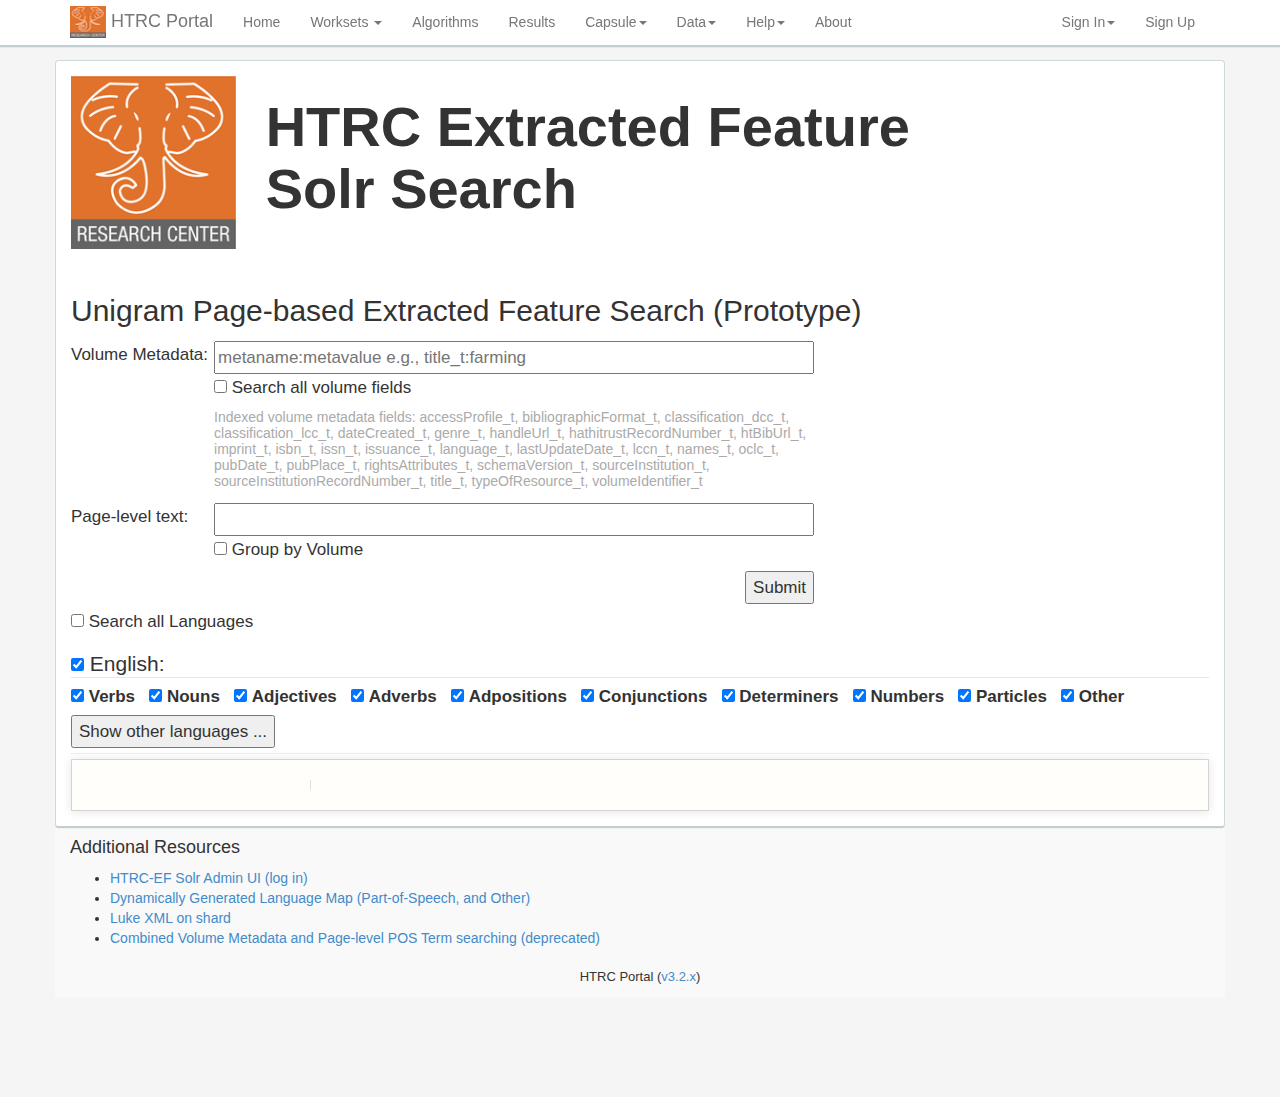
<file: index.html>
<!DOCTYPE html>
<html><head>
<meta http-equiv="content-type" content="text/html; charset=windows-1252">

<title>HTRC Extracted Feature Solr Search</title>
<!--
        <link rel="shortcut icon" href="https://analytics.hathitrust.org/assets/images/favicon.ico">
-->
        <meta name="viewport" content="width=device-width, initial-scale=1.0">

        <!-- Bootstrap -->
        <link href="assets/bootstrap.css" rel="stylesheet" media="screen">
        <link href="assets/main.css" rel="stylesheet" media="screen">
        <link href="assets/flat.css" rel="stylesheet" media="screen">
        <link href="assets/font-awesome.css" rel="stylesheet">
        <link href="assets/tomorrow.css" rel="stylesheet">
		<link href="assets/jquery-ui-lightness-1.12.1/jquery-ui.min.css" rel="stylesheet">
	
        <link href="index.css" rel="stylesheet">
	
        <script src="assets/highlight.js"></script>
        <script src="assets/jquery.js"></script>
	<script src="assets/jquery-ui-lightness-1.12.1/jquery-ui.min.js"></script>
        <script src="assets/stupidtable.js"></script>
        <script src="assets/bootstrap.js"></script>
        <script src="assets/bowser.js"></script>
        <script type="text/javascript" src="assets/htrcwarnings.js"></script>
        <script type="text/javascript" src="assets/uploadws.js"></script>
        <script type="text/javascript" src="assets/ga-download-tracking.js"></script>
	
	<script src="iso-639-1.js"></script> <!-- defined var 'isoLangs' -->
	<script src="index.js"></script>
  </head>
  <body>
        <nav class="navbar navbar-default navbar-fixed-top navbar-htrc" role="navigation">
            <div class="container">
                <div class="navbar-header">
                    <button type="button" class="navbar-toggle" data-toggle="collapse" data-target="#bs-example-navbar-collapse-1">
                        <span class="sr-only">Toggle navigation</span>
                        <span class="icon-bar"></span>
                        <span class="icon-bar"></span>
                        <span class="icon-bar"></span>
                    </button>
                    <a class="navbar-brand" href="https://analytics.hathitrust.org/"><img src="assets/hathi_small.png" style="padding-right : 5 px ; margin-top : - 1 px ;" alt=" " height="32" width="36">
                        HTRC Portal
                    </a>
                </div>

                <div class="navbar-collapse collapse">
                    <ul class="nav navbar-nav">
                        <li><a href="https://analytics.hathitrust.org/">Home</a></li>
                        

                        <li class="dropdown">
                            <a href="#" class="dropdown-toggle" data-toggle="dropdown">
                                Worksets <b class="caret"></b></a>
                            <ul class="dropdown-menu">
                                
                                    <li><a href="#" onclick="loggingRequiredWarning('/listuserworksets')">View my worksets</a></li>
                                
                                <li class="divider"></li>
                                
                                    <li><a href="#" onclick="loggingRequiredWarning('/listallworksets')">View all worksets</a></li>
                                
                                <li class="divider"></li>
                                
                                    <li><a href="#" onclick="loggingRequiredWarning('/uploadworkset')">Upload workset</a></li>
                                
                                <li class="divider"></li>
                                <li>
                                    <a href="#" onclick="blacklightLoggingWarning ( '      https://analytics.hathitrust.org/blacklight ')">
                                        Create workset</a>
                                </li>
                            </ul>
                        </li>
                        
                            <li><a href="#" onclick="loggingRequiredWarning('/listalgorithms')">Algorithms</a></li>
                        
                        
                            <li><a href="#" onclick="loggingRequiredWarning('/listjobs')">Results</a></li>
                        
                        
                            <li class="dropdown">
                                <a href="#" class="dropdown-toggle" data-toggle="dropdown">
                                    Capsule<b class="caret"></b></a>
                                <ul class="dropdown-menu">
                                    <li><a href="https://wiki.htrc.illinois.edu/display/COM/HTRC+Data+Capsule">
                                        Documentation</a>
                                    </li>
                                    <li class="divider"></li>
                                    
                                        <li><a href="#" onclick="loggingRequiredWarning('/listvms')">
                                            Show Capsules</a></li>
                                    
                                    <li class="divider"></li>
                                    
                                        <li><a href="#" onclick="loggingRequiredWarning('/createvms')">
                                            Create Capsule</a></li>
                                    
                                </ul>
                            </li>
                        
                        <li class="dropdown">
                            <a href="#" class="dropdown-toggle" data-toggle="dropdown">
                                Data<b class="caret"></b></a>
                            <ul class="dropdown-menu">
                                <li><a href="https://analytics.hathitrust.org/features">
                                    Extracted Features Dataset</a>
                                </li>
                                <li><a href="https://analytics.hathitrust.org/genre">
                                    Word Frequencies in English-Language Literature, 1700-1922</a>
                                </li>
                            </ul>
                        </li>
                        <li class="dropdown">
                            <a href="#" class="dropdown-toggle" data-toggle="dropdown">
                                Help<b class="caret"></b></a>
                            <ul class="dropdown-menu">
                                <li><a href="https://wiki.htrc.illinois.edu/display/COM/HTRC+User+Getting+Started+FAQ">
                                    Knowledge Base</a>
                                </li>
                                <li class="divider"></li>
                                <li><a href="mailto:htrc-help@hathitrust.org?Subject=Contact">
                                    Contact</a>
                                </li>
                            </ul>
                        </li>
                        <li><a href="https://analytics.hathitrust.org/about">About</a>
                    </li></ul>
                    
                        <ul class="nav pull-right navbar-nav">
                            <li class="dropdown">
                                <a href="#" class="dropdown-toggle" data-toggle="dropdown">
                                    Sign In<b class="caret"></b></a>
                                <ul class="dropdown-menu">
                                    <li><a href="https://analytics.hathitrust.org/login">Sign In</a></li>
                                    <li class="divider"></li>
                                    <li><a href="https://analytics.hathitrust.org/passwordresetmail">
                                        Forgot Password?</a></li>
                                </ul>
                            </li>


                            <li><a href="https://analytics.hathitrust.org/signup"><span>Sign Up</span></a></li>
                        </ul>
                    
                </div>
                    <!--/.nav-collapse -->
            </div>
        </nav>
        
        

    <div class="container container-panel" style="padding-top: 15px; padding-bottom: 15px;">
        <div class="row">
            <div class="col-md-2 col-sm-2 hidden-xs">
                <img class="img-responsive" src="assets/hathi_medium.png" alt=" ">
            </div>
            <div class="col-md-10 col-sm-10 col-xs-12 col-lg-8" style="margin-left: 0;">
                <h1 style="font-weight:bold;font-size:56px">
                    HTRC Extracted Feature Solr Search
                </h1>
            </div>
        </div>
        <div class="row" style="padding-top : 25px; font-size : 17px; line-height : 27px;">
            <div class="col-md-12">

	      <h2>Unigram Page-based Extracted Feature Search (Prototype)</h2>
	      <form action="http://solr1.ischool.illinois.edu/solr/htrc-full-ef20/select" id="search-form">
		<input type="hidden" id="indent" name="indent" value="on"/>
		<input type="hidden" id="wt" name="wt" value="json"/>
		<input type="hidden" id="start" name="start" value="0"/>
		<input type="hidden" id="rows" name="rows" value="200"/>

		<!--
		<input type="text"   class="search-in-progress" id="q" name="q" style="width: 600px;"/>
		<input type="submit" class="search-in-progress" id="search-submit" />		
		<br>
		-->
		
		<table class="query-table">
		  <tr>
		    <td>Volume Metadata:</td>
		    <td><input type="text"   class="search-in-progress" id="vq" name="vq"
			       placeholder="metaname:metavalue e.g., title_t:farming"
			       style="width: 600px;"/><br />
		      <input type="checkbox" id="search-all-vfields" name="search-all-vfields" value="on">&nbsp;Search all volume fields
		    </td>
		  </tr>
		  <tr>
		    <td></td>
		    <td style="color: #aaaaaa; width: 400px; font-size: 14px; line-height: 16px; padding-bottom: 10px;">
		      Indexed volume metadata fields:
		      <!--
		      accessProfile_t, genre_t,
		      imprint_t, isbn_t, issn_t, issuance_t,
		      language_t, lccn_t, names_t, oclc_t,
		      pubPlace_t, pubDate_t, rightsAttributes_t,
		      title_t, typeOfResource_t
-->

		      accessProfile_t,
		      bibliographicFormat_t,
		      classification_dcc_t,
		      classification_lcc_t,
		      dateCreated_t,              
		      genre_t,
		      handleUrl_t,
		      hathitrustRecordNumber_t,  
		      htBibUrl_t,
		      imprint_t,
      		      isbn_t,
		      issn_t,
		      issuance_t,
		      language_t,
		      lastUpdateDate_t,		      
      		      lccn_t,
      		      names_t,
		      oclc_t,
		      pubDate_t,
		      pubPlace_t,
		      rightsAttributes_t,
		      schemaVersion_t,
		      sourceInstitution_t,
		      sourceInstitutionRecordNumber_t,
		      title_t,
		      typeOfResource_t,
		      volumeIdentifier_t
		      
		    </td>
		  </tr>
		  <tr>
		    <td>Page-level text:</td>
		    <td>
		      <input type="text"   class="search-in-progress" id="q" name="q"
			     style="width: 600px;"/><br />
		      <input type="checkbox" id="group-results-by-vol" name="group-results-by-vol" value="on">&nbsp;<span>Group by Volume</span>

		    </td>
		  </tr>
		  <!-- example facet query
		       http://solr1.ischool.illinois.edu/solr/htrc-full-ef20/select?facet.field=genre_ss&facet=on&indent=on&q=title_t:*&rows=0&wt=json&facet.field=issuance_s
-->
		  <tr>
		    <td></td>
		    <td >
		      <input type="submit" class="search-in-progress" id="search-submit" style="float: right;"/>
		    </td>
		  </tr>
		</table>

				

		<div>
		  <input type="checkbox" id="search-all-langs"    name="search-all-langs"     value="on">&nbsp;Search all Languages
		
		  <div id="pos-fieldsets">
		  </div>		
		  
		  <fieldset class="show-hide-lang">
		    <legend style="margin-bottom: 5px; padding-top: 15px;">
		      Other Languages (without modelled parts-of-speech)
		    </legend>
		    <div id="other-langs">
		    </div>
		  </fieldset>
		</div>
		
	      </form>


	    </div>
        </div>

	<hr />
	<div id="search-results-area" style="position: relative;">
	  <div id="search-results-anchor" style="position: absolute; top: -90px;">
	  </div>
<div class=" con page centered">
      
      <div class="facets sidebar">
        <div id="selectedFacets" class="advancedSelectedFacets">
          <ul class="filters  list-unstyled">
 
        </ul>
        </div>
        <div class="narrow">
          <h3 class="narrowsearch" style="display: none">Refined Results</h3>
          <div id="facetlist">
         
          </div>
        </div>
      </div>
      <div class="main">
      	<div id="search-results"  >
	    
	  </div>
      	
      </div>
      
      
    </div>
	  
	</div>
	
    </div>


            
    <div class="container">
      <h4>Additional Resources</h4>
      <ul>
	<li><a href="admin.html">HTRC-EF Solr Admin UI (log in)</a></li>
	<li><a href="luke_lang_mappings.html">Dynamically Generated Language Map (Part-of-Speech, and Other)</a></li>
	<li><a href="/solr/htrc-full-ef20_shard6_replica1/admin/luke">Luke XML on shard</a></li>
	<li><a href="stream-query.html">Combined Volume Metadata and Page-level POS Term searching (deprecated)</a></li>
      </ul>
    </div>

	
        <div class="container">
        <p style="text-align: center; font-size: small; margin-top: 10px;">HTRC Portal (<a href="https://wiki.htrc.illinois.edu/display/COM/HTRC+Service+Release+v3.1+for+Uncamp+2015" target="_blank">v3.2.x</a>)
        </p>
        </div>

        
        <div id="push"></div>
        
        
        <div class="modal fade" id="create-collection-modal" aria-hidden="true" tabindex="-1" role="dialog">
            <div class="modal-dialog">
                <div class="modal-content">
                    <div class="modal-header">
                        <button type="button" class="close" data-dismiss="modal" aria-hidden="true">�</button>
                        <h4 class="modal-title">Create Workset</h4>
                    </div>
                    <div class="modal-body">
                        <p>You are being redirected to the Workset 
Builder.
                            If this is the first time accessing it 
during this browser session,
                            you will need to select "Login" from the 
top-right menu bar before creating or modifying a workset.
                            We are aware this is inconvenient and we're 
working on a technical solution to eliminate this requirement.</p>
                    </div>
                    <div class="modal-footer">
                        <span class="pull-left" style="padding-top : 5 px ;"><input id="dont-show" style="margin : - 3 px 0 0 ;" type="checkbox">
                            Don't Show This Again.</span>
                        <a href="#" class="btn btn-link btn-sm" data-dismiss="modal" aria-hidden="true">Cancel</a>
                        <a id="modal-wb-url" href="" class="btn btn-sm btn-primary" onclick="goToCreateCollection ( )">
                            Go</a>
                    </div>
                </div>
            </div>
        </div>
        <div class="modal fade" id="login-required-modal" aria-hidden="true" tabindex="-1" role="dialog">
            <div class="modal-dialog">
                <div class="modal-content">
                    <div class="modal-header">
                        <button type="button" class="close" data-dismiss="modal" aria-hidden="true">�</button>
                        <h4 class="modal-title">Please Sign in</h4>
                    </div>
                    <div class="modal-body">
                        <p>You need to sign in to access this functionality.</p>
                    </div>
                    <div class="modal-footer">
                        
                        
                        <a href="#" class="btn btn-link btn-sm" data-dismiss="modal" aria-hidden="true">Cancel</a>
                        <a id="modal-target-url" href="" data-toggle="modal" class="btn btn-sm btn-primary">
                            Go</a>
                    </div>
                </div>
            </div>
        </div>

	<!--
        <script>
            (function(i,s,o,g,r,a,m){i['GoogleAnalyticsObject']=r;i[r]=i[r]||function(){
            (i[r].q=i[r].q||[]).push(arguments)},i[r].l=1*new Date();a=s.createElement(o),
            m=s.getElementsByTagName(o)[0];a.async=1;a.src=g;m.parentNode.insertBefore(a,m)
            })(window,document,'script','//www.google-analytics.com/analytics.js','ga');

            ga('create', 'UA-42842720-8', 'auto');
            ga('send', 'pageview');
        </script>
	-->
	
  





</body></html>
</file>
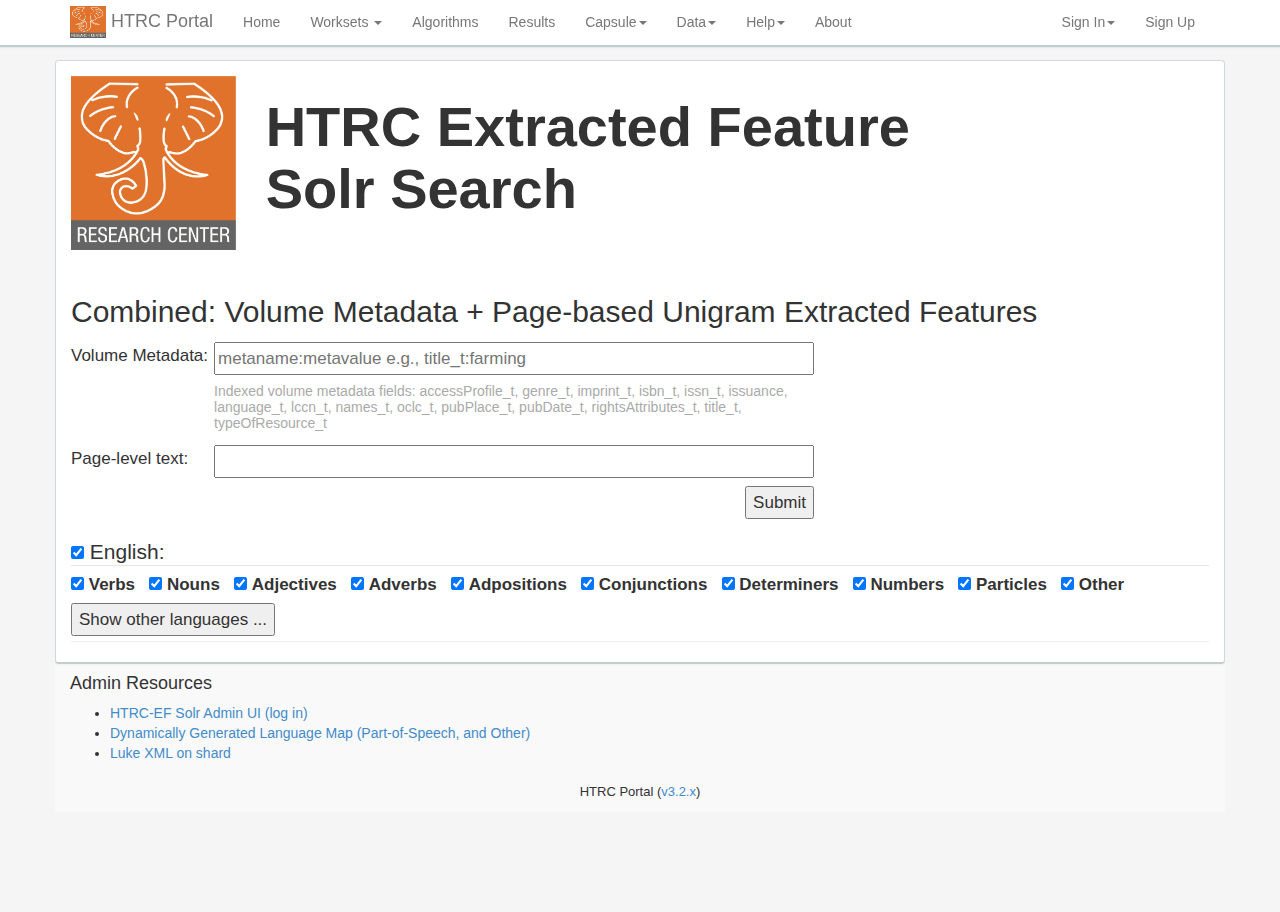
<file: stream-query.html>
<!DOCTYPE html>
<html><head>
<meta http-equiv="content-type" content="text/html; charset=windows-1252">

        <title>HTRC Extracted Feature Solr Search</title>
        <link rel="shortcut icon" href="https://analytics.hathitrust.org/assets/images/favicon.ico">
        <meta name="viewport" content="width=device-width, initial-scale=1.0">

        <!-- Bootstrap -->
        <link href="assets/bootstrap.css" rel="stylesheet" media="screen">
        <link href="assets/main.css" rel="stylesheet" media="screen">
        <link href="assets/flat.css" rel="stylesheet" media="screen">
        <link href="assets/font-awesome.css" rel="stylesheet">
        <link href="assets/tomorrow.css" rel="stylesheet">
	<link href="assets/jquery-ui-lightness-1.12.1/jquery-ui.min.css" rel="stylesheet">
	
        <link href="index.css" rel="stylesheet">
	
        <script src="assets/highlight.js"></script>
        <script src="assets/jquery.js"></script>
	<script src="assets/jquery-ui-lightness-1.12.1/jquery-ui.min.js"></script>
        <script src="assets/stupidtable.js"></script>
        <script src="assets/bootstrap.js"></script>
        <script src="assets/bowser.js"></script>
        <script type="text/javascript" src="assets/htrcwarnings.js"></script>
        <script type="text/javascript" src="assets/uploadws.js"></script>
        <script type="text/javascript" src="assets/ga-download-tracking.js"></script>
	
	<script src="iso-639-1.js"></script> <!-- defined var 'isoLangs' -->
	<script src="index.js"></script>
	<script src="stream-index.js"></script>
  </head>
  <body>
        <nav class="navbar navbar-default navbar-fixed-top navbar-htrc" role="navigation">
            <div class="container">
                <div class="navbar-header">
                    <button type="button" class="navbar-toggle" data-toggle="collapse" data-target="#bs-example-navbar-collapse-1">
                        <span class="sr-only">Toggle navigation</span>
                        <span class="icon-bar"></span>
                        <span class="icon-bar"></span>
                        <span class="icon-bar"></span>
                    </button>
                    <a class="navbar-brand" href="https://analytics.hathitrust.org/"><img src="assets/hathi.jpg" style="padding-right : 5 px ; margin-top : - 1 px ;" alt=" " height="32" width="36">
                        HTRC Portal
                    </a>
                </div>

                <div class="navbar-collapse collapse">
                    <ul class="nav navbar-nav">
                        <li><a href="https://analytics.hathitrust.org/">Home</a></li>
                        

                        <li class="dropdown">
                            <a href="#" class="dropdown-toggle" data-toggle="dropdown">
                                Worksets <b class="caret"></b></a>
                            <ul class="dropdown-menu">
                                
                                    <li><a href="#" onclick="loggingRequiredWarning('/listuserworksets')">View my worksets</a></li>
                                
                                <li class="divider"></li>
                                
                                    <li><a href="#" onclick="loggingRequiredWarning('/listallworksets')">View all worksets</a></li>
                                
                                <li class="divider"></li>
                                
                                    <li><a href="#" onclick="loggingRequiredWarning('/uploadworkset')">Upload workset</a></li>
                                
                                <li class="divider"></li>
                                <li>
                                    <a href="#" onclick="blacklightLoggingWarning ( '      https://analytics.hathitrust.org/blacklight ')">
                                        Create workset</a>
                                </li>
                            </ul>
                        </li>
                        
                            <li><a href="#" onclick="loggingRequiredWarning('/listalgorithms')">Algorithms</a></li>
                        
                        
                            <li><a href="#" onclick="loggingRequiredWarning('/listjobs')">Results</a></li>
                        
                        
                            <li class="dropdown">
                                <a href="#" class="dropdown-toggle" data-toggle="dropdown">
                                    Capsule<b class="caret"></b></a>
                                <ul class="dropdown-menu">
                                    <li><a href="https://wiki.htrc.illinois.edu/display/COM/HTRC+Data+Capsule">
                                        Documentation</a>
                                    </li>
                                    <li class="divider"></li>
                                    
                                        <li><a href="#" onclick="loggingRequiredWarning('/listvms')">
                                            Show Capsules</a></li>
                                    
                                    <li class="divider"></li>
                                    
                                        <li><a href="#" onclick="loggingRequiredWarning('/createvms')">
                                            Create Capsule</a></li>
                                    
                                </ul>
                            </li>
                        
                        <li class="dropdown">
                            <a href="#" class="dropdown-toggle" data-toggle="dropdown">
                                Data<b class="caret"></b></a>
                            <ul class="dropdown-menu">
                                <li><a href="https://analytics.hathitrust.org/features">
                                    Extracted Features Dataset</a>
                                </li>
                                <li><a href="https://analytics.hathitrust.org/genre">
                                    Word Frequencies in English-Language Literature, 1700-1922</a>
                                </li>
                            </ul>
                        </li>
                        <li class="dropdown">
                            <a href="#" class="dropdown-toggle" data-toggle="dropdown">
                                Help<b class="caret"></b></a>
                            <ul class="dropdown-menu">
                                <li><a href="https://wiki.htrc.illinois.edu/display/COM/HTRC+User+Getting+Started+FAQ">
                                    Knowledge Base</a>
                                </li>
                                <li class="divider"></li>
                                <li><a href="mailto:htrc-help@hathitrust.org?Subject=Contact">
                                    Contact</a>
                                </li>
                            </ul>
                        </li>
                        <li><a href="https://analytics.hathitrust.org/about">About</a>
                    </li></ul>
                    
                        <ul class="nav pull-right navbar-nav">
                            <li class="dropdown">
                                <a href="#" class="dropdown-toggle" data-toggle="dropdown">
                                    Sign In<b class="caret"></b></a>
                                <ul class="dropdown-menu">
                                    <li><a href="https://analytics.hathitrust.org/login">Sign In</a></li>
                                    <li class="divider"></li>
                                    <li><a href="https://analytics.hathitrust.org/passwordresetmail">
                                        Forgot Password?</a></li>
                                </ul>
                            </li>


                            <li><a href="https://analytics.hathitrust.org/signup"><span>Sign Up</span></a></li>
                        </ul>
                    
                </div>
                    <!--/.nav-collapse -->
            </div>
        </nav>
        
        

    <div class="container container-panel" style="padding-top: 15px; padding-bottom: 15px;">
        <div class="row">
            <div class="col-md-2 col-sm-2 hidden-xs">
                <img class="img-responsive" src="assets/hathi.jpg" alt=" ">
            </div>
            <div class="col-md-10 col-sm-10 col-xs-12 col-lg-8" style="margin-left: 0;">
                <h1 style="font-weight:bold;font-size:56px">
                    HTRC Extracted Feature Solr Search
                </h1>
            </div>
        </div>
        <div class="row" style="padding-top : 25px; font-size : 17px; line-height : 27px;">
            <div class="col-md-12">

	      <h2>Combined: Volume Metadata + Page-based Unigram Extracted Features</h2>
	      <!--
	      intersect(
	      search(htrc-full-ef20,q="title_t:Recueil",fl="volumeid_s,id,title_t",sort="id asc",rows=2000),
	      search(htrc-full-ef20,q="fr_htrctoken:voiture",fl="volumeid_s,id",sort="id asc",rows=2000),
	      on="id=volumeid_s")

	      solr/htrc-full-ef20/stream?_=1489993732395&expr=
		-->
	      
	      <form action="htrc-full-ef20/stream" id="search-form">
		<input type="hidden" id="indent" name="indent" value="on"/>
		<input type="hidden" id="wt" name="wt" value="json"/>
		<input type="hidden" id="start" name="start" value="0"/>
		<input type="hidden" id="rows" name="rows" value="2000"/>
		<table class="query-table">
		  <tr>
		    <td>Volume Metadata:</td>
		    <td><input type="text"   class="search-in-progress" id="vq" name="vq"
			       placeholder="metaname:metavalue e.g., title_t:farming"
			       style="width: 600px;"/></td>
		  </tr>
		  <tr>
		    <td></td>
		    <td style="color: #aaaaaa; width: 400px; font-size: 14px; line-height: 16px; padding-bottom: 10px;">
		      Indexed volume metadata fields: accessProfile_t, genre_t, imprint_t, isbn_t, issn_t, issuance,
		      language_t, lccn_t, names_t, oclc_t, pubPlace_t, pubDate_t, rightsAttributes_t,
		      title_t, typeOfResource_t
		    </td>
		  </tr>
		  <!--
		  <tr><td>&nbsp;</td><td></td></tr>
		  -->
		  <tr>
		    <td>Page-level text:</td>
		    <td><input type="text"   class="search-in-progress" id="q" name="q"
			       style="width: 600px;"/></td>
		  </tr>
		  <tr>
		    <td></td>
		    <td >
		      <input type="submit" class="search-in-progress" id="stream-search-submit" style="float: right;"/>
		    </td>
		  </tr>
		</table>

		<!--
		<br><input type="checkbox" id="group-results-by-id" name="group-results-by-vol" value="on">Group by Volume
-->
		
		<div id="pos-fieldsets">
		</div>
		

                <div id="search-results-anchor"> 
		</div>

		<fieldset class="show-hide-lang">
		  <legend style="margin-bottom: 5px; padding-top: 15px;">
		    Other Languages (without modelled parts-of-speech)
		  </legend>
		  <div id="other-langs">
		  </div>
		</fieldset>

	      </form>


	    </div>
        </div>

	<hr />
	<div id="search-results">
	</div>
	
    </div>


            
    <div class="container">
      <h4>Admin Resources</h4>
      <ul>
	<li><a href="admin.html">HTRC-EF Solr Admin UI (log in)</a></li>
	<li><a href="luke_lang_mappings.html">Dynamically Generated Language Map (Part-of-Speech, and Other)</a></li>
	<li><a href="/solr/htrc-full-ef20_shard6_replica1/admin/luke">Luke XML on shard</a></li>
      </ul>
    </div>

	
        <div class="container">
        <p style="text-align: center; font-size: small; margin-top: 10px;">HTRC Portal (<a href="https://wiki.htrc.illinois.edu/display/COM/HTRC+Service+Release+v3.1+for+Uncamp+2015" target="_blank">v3.2.x</a>)
        </p>
        </div>

        
        <div id="push"></div>
        
        
        <div class="modal fade" id="create-collection-modal" aria-hidden="true" tabindex="-1" role="dialog">
            <div class="modal-dialog">
                <div class="modal-content">
                    <div class="modal-header">
                        <button type="button" class="close" data-dismiss="modal" aria-hidden="true">�</button>
                        <h4 class="modal-title">Create Workset</h4>
                    </div>
                    <div class="modal-body">
                        <p>You are being redirected to the Workset 
Builder.
                            If this is the first time accessing it 
during this browser session,
                            you will need to select "Login" from the 
top-right menu bar before creating or modifying a workset.
                            We are aware this is inconvenient and we're 
working on a technical solution to eliminate this requirement.</p>
                    </div>
                    <div class="modal-footer">
                        <span class="pull-left" style="padding-top : 5 px ;"><input id="dont-show" style="margin : - 3 px 0 0 ;" type="checkbox">
                            Don't Show This Again.</span>
                        <a href="#" class="btn btn-link btn-sm" data-dismiss="modal" aria-hidden="true">Cancel</a>
                        <a id="modal-wb-url" href="" class="btn btn-sm btn-primary" onclick="goToCreateCollection ( )">
                            Go</a>
                    </div>
                </div>
            </div>
        </div>
        <div class="modal fade" id="login-required-modal" aria-hidden="true" tabindex="-1" role="dialog">
            <div class="modal-dialog">
                <div class="modal-content">
                    <div class="modal-header">
                        <button type="button" class="close" data-dismiss="modal" aria-hidden="true">�</button>
                        <h4 class="modal-title">Please Sign in</h4>
                    </div>
                    <div class="modal-body">
                        <p>You need to sign in to access this functionality.</p>
                    </div>
                    <div class="modal-footer">
                        
                        
                        <a href="#" class="btn btn-link btn-sm" data-dismiss="modal" aria-hidden="true">Cancel</a>
                        <a id="modal-target-url" href="" data-toggle="modal" class="btn btn-sm btn-primary">
                            Go</a>
                    </div>
                </div>
            </div>
        </div>

	<!--
        <script>
            (function(i,s,o,g,r,a,m){i['GoogleAnalyticsObject']=r;i[r]=i[r]||function(){
            (i[r].q=i[r].q||[]).push(arguments)},i[r].l=1*new Date();a=s.createElement(o),
            m=s.getElementsByTagName(o)[0];a.async=1;a.src=g;m.parentNode.insertBefore(a,m)
            })(window,document,'script','//www.google-analytics.com/analytics.js','ga');

            ga('create', 'UA-42842720-8', 'auto');
            ga('send', 'pageview');
        </script>
	-->
	
  





</body></html>
</file>
<file: assets/main.css>
html {
    background: #F2F4F8;
}
body {
    padding-top: 60px;
    padding-bottom: 40px;
    background-color: rgba(0, 0, 0, 0);

}

.navbar {
    min-height: 43px;
}


.container.nopad {
    padding: 0;
}

.bg-full {
    background-color: #c77134;
}

.container {
    background: rgba(255,255,255,0.4);
}

.title-slide.bg1 {
    background: url('../images/image-bg-2.jpg') no-repeat center center fixed;
    
}

.title-slide.bg2 {
    background: url('../images/image-bg-3.jpg') no-repeat center center fixed;
    
}

.title-slide h2 small {
    color: #e9e9e9;
    font-style: italic;
}

.title-slide h2 {
    color: white;
}

.bg-full .title-slide {
    padding-top: 30px;
    padding-bottom: 30px;

    -webkit-background-size: cover;
    -moz-background-size: cover;
    background-size: cover;
    -o-background-size: cover;
    height:100%;
}

body {
    background: whitesmoke;
}

.navbar-htrc {
    border-bottom: 1px solid #c0cdd1;
    border-bottom-width: 2px;
    box-shadow: rgba(0, 0, 0, 0.0470588) 0px 1px 1px 0px;
    -webkit-box-shadow: rgba(0, 0, 0, 0.0470588) 0px 1px 1px 0px;
    background: #ffffff;
}

.navbar-brand {
    padding-top: 5px;
    padding-bottom: 5px;
    line-height: 32px;
    height: 42px;
}

@media (min-width: 768px) {
    .navbar-nav>li>a {
        padding-top: 12px;
        padding-bottom: 13px;
    }
}

@media (min-width: 960px) {
	h1 {
	    font-size: 52px;
	}
}
@media(max-width:960px) {
  h1 {
    font-size: 32pt;
  }
}
@media(max-width: 480px) {
  h1 {
    font-size: 24pt;
  }
}

.navbar .nav > li {
    line-height: 25px;
}

.navbar-inverse .nav li.dropdown>.dropdown-toggle .caret {
    margin-top: 14px;
}

.container-panel {
    border: 1px solid #cfd9db;
    border-bottom-color: #c0cdd1;
    border-bottom-width: 2px;
    box-shadow: rgba(0, 0, 0, 0.0470588) 0px 1px 1px 0px;
    -webkit-box-shadow: rgba(0, 0, 0, 0.0470588) 0px 1px 1px 0px;
    border-radius: 4px;
    background: #ffffff;
}

/*.nav li.dropdown>.dropdown-toggle .caret {*/
    /*margin-top: 14px;*/
/*}*/

.panel-htrc {
    border: 1px solid #cfd9db;
    border-bottom-color: #c0cdd1;
    border-bottom-width: 2px;
    box-shadow: rgba(0, 0, 0, 0.0470588) 0px 1px 1px 0px;
    -webkit-box-shadow: rgba(0, 0, 0, 0.0470588) 0px 1px 1px 0px;
}

.panel-htrc > .panel-body > .row {
    padding: 10px;
}

.panel-htrc .text-content {
    min-height: 45px;
}

.panel-htrc .algo-text-content {
    min-height: 3em;
}

.margin-bt-0{
    margin-bottom: 0;
}

h3 {
    font-size: 20px;
    line-height: 1.3em;
}

hr {
    margin: 5px 0;
}

select[focus], select:focus {
    outline: none;
}

select[active], select:active {
    outline: none;
}

select[checked], select:checked {
    outline: none;
}

select[disabled] {
    background-color: white;
}

#wrap{
    min-height: 100%;
    height: auto !important;
    height: 100%;
    margin: 0 auto;
}

#footer{
    margin-top: 30px;
    height: 60px;
}

#push{
    height: 60px;
}

.nav-footer{
    list-style-type: none;
    margin: 0;
    padding: 0;
}

.nav-footer li {
    display: inline;
}

.nav-footer li a {
    width: 70px;
    padding: 0 5px;
}

td{
    vertical-align: top;
}

.download-csv {
    padding-left:24px;
    line-height:24px;
    background-image:url(/img/download.png);
    background-repeat:no-repeat;
    vertical-align:middle;
    display:block;
}

.volume-list {
    padding-bottom: 20px;
}

.volume{
    border-bottom: 1px #ccc dashed;
    margin-bottom: 10px;
    padding-left: 15px;
}

.volume h3{
    color: #CE6A44;
    font-weight: normal;
}

.volume-details{
    clear: both;
    overflow: auto;
    padding: 0.5em 0;
    font-size: 12px;
}

.volume-details dt{
    clear: both;
    color: #888;
    float: left;
    font-weight: bold;
    margin: 0;
    padding: 2px 1em 2px 0;
    text-align: right;
    width: 15%;
}

.volume-details dd{
    float: left;
    margin: 0;
    padding: 2px 0;
    text-align: left;
    width: 550px;
}

.pager li>a{
    padding-top: 3px;
    padding-bottom: 3px;
}

.pager {
    border-bottom: 1px #ddd solid;
    border-top:1px #ddd solid;
    background-color: #eee;
    padding: 5px;
}

/*.navbar-htrc .nav>li>a {*/
    /*padding-bottom: 9px;*/
    /*padding-top: 8px;*/
/*}*/

.login-unit{
    margin-top: 25px;
    padding-top: 10px;
    padding-bottom: 2px;
    padding-left: 10px;
    padding-right: 10px;
    background-color: #eeeeee;
    -webkit-border-radius: 6px;
    -moz-border-radius: 6px;
    border-radius: 6px;
}

.login-unit form{
    margin-bottom: 10px;
}

.login-unit .error{
    color: red;
}

.login-input{
    width: 95%;
}

.markerting-unit .action-unit h3{
    font-weight: 400;
    color: #ff9933;
}

/*.action-unit{*/
    /*background-color: #eeeeee;*/
    /*-webkit-border-radius: 6px;*/
    /*-moz-border-radius: 6px;*/
    /*border-radius: 6px;*/
/*}*/

/*.action-unit > div {*/
    /*padding: 10px;*/
    /*min-height: 100px;*/
/*}*/

.thumbnail .caption h3{
    margin-bottom: 0px;
    margin-top: 0px;
    font-size: 18px;
    font-weight: 400;
}

.thumbnail{
    border: 1px solid #ccc;
}

.thumbnail .caption table tr {
    font-size: 12px;
}

.bold-label{
    font-weight: 600;
}

.equal-width-cell{
    width: 290px;
}

.error{
    color: red;
}

.bar{
    padding-left: 10px;
    color: darkslategrey;
}

.password-verdict{
    color: darkslategrey;
}

.progress {
    margin-bottom: 5px;
}

.progress-bar {
    background: inherit;
    box-shadow: none;
    -webkit-box-shadow: none;
}
.panel-with-table .panel-body{
    padding: 0;
}

.panel-with-table > .panel-body > table{
    margin-bottom: 0;
}

.panel-with-table > .panel-body > table > thead > tr > th{
    border-bottom-width: 1px;
}

.text-content{
    line-height: 1em;
}

.short-text {
    overflow: hidden;
    height: 2em;
}

.full-text{
    height: auto;
}



.show-more {
    padding: 1px 0;
    text-align: center;
}

.arrow{
    padding-left: 8px;

}

.warn-block{
    font-weight: bold;
    font-style: italic;
    padding-top: 5px;
}

.active{
    disabled : false;
}

.pull-text-left{
    text-align: left;
}

.job-details-frame {
    width : 100%;
    height : 500px;
    overflow: auto;
    border: 1px solid #CCCCCC;
}

.job-details-pre {
    background-color: #ffffff;
    border: none;
}

.job-details-buttons {
    margin-bottom: 5px;
}

.job-details-table {
    border: 1px black solid;
    padding: 5px;
}

.job-details-glyphicon {
    padding-right: 5px;
}
</file>
<file: assets/flat.css>
.btn {
    border: none;
    font-size: 15px;
    font-weight: normal;
    line-height: 1.4;
    border-radius: 4px;
    padding: 10px 15px;
    -webkit-font-smoothing: subpixel-antialiased;
    -webkit-transition: border .25s linear, color .25s linear, background-color .25s linear;
    transition: border .25s linear, color .25s linear, background-color .25s linear;
}
.btn:hover,
.btn:focus {
    outline: none;
    color: #ffffff;
}
.btn:active,
.btn.active {
    outline: none;
    -webkit-box-shadow: none;
    box-shadow: none;
}
.btn.disabled,
.btn[disabled],
fieldset[disabled] .btn {
    background-color: #bdc3c7;
    color: rgba(255, 255, 255, 0.75);
    opacity: 0.7;
    filter: alpha(opacity=70);
}
.btn > [class^="fui-"] {
    margin: 0 1px;
    position: relative;
    line-height: 1;
    top: 1px;
}
.btn-xs.btn > [class^="fui-"] {
    font-size: 11px;
    top: 0;
}
.btn-hg.btn > [class^="fui-"] {
    top: 2px;
}
.btn-default {
    color: #333;
    background-color: #e6e6e6;
    border-color: #adadad;
}
.btn-default:hover,
.btn-default:focus,
.btn-default:active,
.btn-default.active,
.open .dropdown-toggle.btn-default {
    color: #ffffff;
    background-color: #cacfd2;
    border-color: #cacfd2;
}
.btn-default:active,
.btn-default.active,
.open .dropdown-toggle.btn-default {
    background: #a1a6a9;
    border-color: #a1a6a9;
}
.btn-default.disabled,
.btn-default[disabled],
fieldset[disabled] .btn-default,
.btn-default.disabled:hover,
.btn-default[disabled]:hover,
fieldset[disabled] .btn-default:hover,
.btn-default.disabled:focus,
.btn-default[disabled]:focus,
fieldset[disabled] .btn-default:focus,
.btn-default.disabled:active,
.btn-default[disabled]:active,
fieldset[disabled] .btn-default:active,
.btn-default.disabled.active,
.btn-default[disabled].active,
fieldset[disabled] .btn-default.active {
    background-color: #bdc3c7;
    border-color: #bdc3c7;
}
.btn-primary {
    color: #ffffff;
    background-color: #1abc9c;
}
.btn-primary:hover,
.btn-primary:focus,
.btn-primary:active,
.btn-primary.active,
.open .dropdown-toggle.btn-primary {
    color: #ffffff;
    background-color: #48c9b0;
    border-color: #48c9b0;
}
.btn-primary:active,
.btn-primary.active,
.open .dropdown-toggle.btn-primary {
    background: #16a085;
    border-color: #16a085;
}
.btn-primary.disabled,
.btn-primary[disabled],
fieldset[disabled] .btn-primary,
.btn-primary.disabled:hover,
.btn-primary[disabled]:hover,
fieldset[disabled] .btn-primary:hover,
.btn-primary.disabled:focus,
.btn-primary[disabled]:focus,
fieldset[disabled] .btn-primary:focus,
.btn-primary.disabled:active,
.btn-primary[disabled]:active,
fieldset[disabled] .btn-primary:active,
.btn-primary.disabled.active,
.btn-primary[disabled].active,
fieldset[disabled] .btn-primary.active {
    background-color: #1abc9c;
    border-color: #1abc9c;
}
.btn-info {
    color: #ffffff;
    background-color: #3498db;
}
.btn-info:hover,
.btn-info:focus,
.btn-info:active,
.btn-info.active,
.open .dropdown-toggle.btn-info {
    color: #ffffff;
    background-color: #5dade2;
    border-color: #5dade2;
}
.btn-info:active,
.btn-info.active,
.open .dropdown-toggle.btn-info {
    background: #2c81ba;
    border-color: #2c81ba;
}
.btn-info.disabled,
.btn-info[disabled],
fieldset[disabled] .btn-info,
.btn-info.disabled:hover,
.btn-info[disabled]:hover,
fieldset[disabled] .btn-info:hover,
.btn-info.disabled:focus,
.btn-info[disabled]:focus,
fieldset[disabled] .btn-info:focus,
.btn-info.disabled:active,
.btn-info[disabled]:active,
fieldset[disabled] .btn-info:active,
.btn-info.disabled.active,
.btn-info[disabled].active,
fieldset[disabled] .btn-info.active {
    background-color: #3498db;
    border-color: #3498db;
}
.btn-danger {
    color: #ffffff;
    background-color: #e74c3c;
}
.btn-danger:hover,
.btn-danger:focus,
.btn-danger:active,
.btn-danger.active,
.open .dropdown-toggle.btn-danger {
    color: #ffffff;
    background-color: #ec7063;
    border-color: #ec7063;
}
.btn-danger:active,
.btn-danger.active,
.open .dropdown-toggle.btn-danger {
    background: #c44133;
    border-color: #c44133;
}
.btn-danger.disabled,
.btn-danger[disabled],
fieldset[disabled] .btn-danger,
.btn-danger.disabled:hover,
.btn-danger[disabled]:hover,
fieldset[disabled] .btn-danger:hover,
.btn-danger.disabled:focus,
.btn-danger[disabled]:focus,
fieldset[disabled] .btn-danger:focus,
.btn-danger.disabled:active,
.btn-danger[disabled]:active,
fieldset[disabled] .btn-danger:active,
.btn-danger.disabled.active,
.btn-danger[disabled].active,
fieldset[disabled] .btn-danger.active {
    background-color: #e74c3c;
    border-color: #e74c3c;
}
.btn-success {
    color: #ffffff;
    background-color: #2ecc71;
}
.btn-success:hover,
.btn-success:focus,
.btn-success:active,
.btn-success.active,
.open .dropdown-toggle.btn-success {
    color: #ffffff;
    background-color: #58d68d;
    border-color: #58d68d;
}
.btn-success:active,
.btn-success.active,
.open .dropdown-toggle.btn-success {
    background: #27ad60;
    border-color: #27ad60;
}
.btn-success.disabled,
.btn-success[disabled],
fieldset[disabled] .btn-success,
.btn-success.disabled:hover,
.btn-success[disabled]:hover,
fieldset[disabled] .btn-success:hover,
.btn-success.disabled:focus,
.btn-success[disabled]:focus,
fieldset[disabled] .btn-success:focus,
.btn-success.disabled:active,
.btn-success[disabled]:active,
fieldset[disabled] .btn-success:active,
.btn-success.disabled.active,
.btn-success[disabled].active,
fieldset[disabled] .btn-success.active {
    background-color: #2ecc71;
    border-color: #2ecc71;
}
.btn-warning {
    color: #ffffff;
    background-color: #f1c40f;
}
.btn-warning:hover,
.btn-warning:focus,
.btn-warning:active,
.btn-warning.active,
.open .dropdown-toggle.btn-warning {
    color: #ffffff;
    background-color: #f5d313;
    border-color: #f5d313;
}
.btn-warning:active,
.btn-warning.active,
.open .dropdown-toggle.btn-warning {
    background: #cda70d;
    border-color: #cda70d;
}
.btn-warning.disabled,
.btn-warning[disabled],
fieldset[disabled] .btn-warning,
.btn-warning.disabled:hover,
.btn-warning[disabled]:hover,
fieldset[disabled] .btn-warning:hover,
.btn-warning.disabled:focus,
.btn-warning[disabled]:focus,
fieldset[disabled] .btn-warning:focus,
.btn-warning.disabled:active,
.btn-warning[disabled]:active,
fieldset[disabled] .btn-warning:active,
.btn-warning.disabled.active,
.btn-warning[disabled].active,
fieldset[disabled] .btn-warning.active {
    background-color: #f1c40f;
    border-color: #f1c40f;
}
.btn-inverse {
    color: #ffffff;
    background-color: #34495e;
}
.btn-inverse:hover,
.btn-inverse:focus,
.btn-inverse:active,
.btn-inverse.active,
.open .dropdown-toggle.btn-inverse {
    color: #ffffff;
    background-color: #415b76;
    border-color: #415b76;
}
.btn-inverse:active,
.btn-inverse.active,
.open .dropdown-toggle.btn-inverse {
    background: #2c3e50;
    border-color: #2c3e50;
}
.btn-inverse.disabled,
.btn-inverse[disabled],
fieldset[disabled] .btn-inverse,
.btn-inverse.disabled:hover,
.btn-inverse[disabled]:hover,
fieldset[disabled] .btn-inverse:hover,
.btn-inverse.disabled:focus,
.btn-inverse[disabled]:focus,
fieldset[disabled] .btn-inverse:focus,
.btn-inverse.disabled:active,
.btn-inverse[disabled]:active,
fieldset[disabled] .btn-inverse:active,
.btn-inverse.disabled.active,
.btn-inverse[disabled].active,
fieldset[disabled] .btn-inverse.active {
    background-color: #34495e;
    border-color: #34495e;
}
.btn-embossed {
    -webkit-box-shadow: inset 0 -2px 0 rgba(0, 0, 0, 0.15);
    box-shadow: inset 0 -2px 0 rgba(0, 0, 0, 0.15);
}
.btn-embossed.active,
.btn-embossed:active {
    -webkit-box-shadow: inset 0 2px 0 rgba(0, 0, 0, 0.15);
    box-shadow: inset 0 2px 0 rgba(0, 0, 0, 0.15);
}
.btn-wide {
    min-width: 140px;
    padding-left: 30px;
    padding-right: 30px;
}
.btn-link {
    color: #16a085;
}
.btn-link:hover,
.btn-link:focus {
    color: #1abc9c;
    text-decoration: underline;
    background-color: transparent;
}
.btn-link[disabled]:hover,
fieldset[disabled] .btn-link:hover,
.btn-link[disabled]:focus,
fieldset[disabled] .btn-link:focus {
    color: #bdc3c7;
    text-decoration: none;
}
.btn-hg {
    padding: 13px 20px;
    font-size: 22px;
    line-height: 1.227;
    border-radius: 6px;
}
.btn-lg {
    padding: 10px 19px;
    font-size: 17px;
    line-height: 1.471;
    border-radius: 6px;
}
.btn-sm {
    padding: 9px 13px;
    font-size: 13px;
    line-height: 1.385;
    border-radius: 4px;
}
.btn-xs {
    padding: 6px 9px;
    font-size: 12px;
    line-height: 1.083;
    border-radius: 3px;
}
.btn-tip {
    font-weight: 300;
    padding-left: 10px;
    font-size: 92%;
}
.btn-block {
    white-space: normal;
}
.btn-default .caret {
    border-top-color: #ffffff;
}
.btn-primary .caret,
.btn-success .caret,
.btn-warning .caret,
.btn-danger .caret,
.btn-info .caret {
    border-top-color: #ffffff;
}
</file>
<file: assets/tomorrow.css>
.hljs-comment{color:#8e908c}.hljs-variable,.hljs-attribute,.hljs-tag,.hljs-regexp,.ruby .hljs-constant,.xml .hljs-tag .hljs-title,.xml .hljs-pi,.xml .hljs-doctype,.html .hljs-doctype,.css .hljs-id,.css .hljs-class,.css .hljs-pseudo{color:#c82829}.hljs-number,.hljs-preprocessor,.hljs-pragma,.hljs-built_in,.hljs-literal,.hljs-params,.hljs-constant{color:#f5871f}.ruby .hljs-class .hljs-title,.css .hljs-rule .hljs-attribute{color:#eab700}.hljs-string,.hljs-value,.hljs-inheritance,.hljs-header,.hljs-name,.ruby .hljs-symbol,.xml .hljs-cdata{color:#718c00}.hljs-title,.css .hljs-hexcolor{color:#3e999f}.hljs-function,.python .hljs-decorator,.python .hljs-title,.ruby .hljs-function .hljs-title,.ruby .hljs-title .hljs-keyword,.perl .hljs-sub,.javascript .hljs-title,.coffeescript .hljs-title{color:#4271ae}.hljs-keyword,.javascript .hljs-function{color:#8959a8}.hljs{display:block;overflow-x:auto;background:white;color:#4d4d4c;padding:0.5em;-webkit-text-size-adjust:none}.coffeescript .javascript,.javascript .xml,.tex .hljs-formula,.xml .javascript,.xml .vbscript,.xml .css,.xml .hljs-cdata{opacity:0.5}
</file>
<file: index.css>
table.query-table tr td {
    padding-top: 4px;
    padding-bottom: 4px;
    padding-right: 6px;
}

.show-hide-lang {
    display: none;
}

input:disabled {
    background:#dddddd;
}

input:disabled+label{color:#cccccc;}

/*
input[type=text]+label {
    float: left;
}
*/

.evenline {
    background-color: #eee;
    margin: 0 0 0 0;
    padding-top: 5px;
    padding-bottom: 5px;
}

.oddline {
    background-color: #fff;
    margin: 0 0 0 0;
    padding-top: 5px;
    padding-bottom: 5px;
}

.con{    padding: 2rem;}
 .con .main {
    min-height: 400px ;
    min-height: 40rem ;
    width: 80%;
    font-size: 14px ;
    font-size: 1.4rem ;
    display: table-cell;
    vertical-align: top;
    padding-left: 20px ;
    padding-left: 2rem ;
    padding-right: 20px ;
    padding-right: 2rem
}
.page {
    background: #fffefb;
    border: 1px solid #d5d3d3;
    -webkit-box-shadow: rgba(0,0,0,0.1) 0 1px 10px;
    -moz-box-shadow: rgba(0,0,0,0.1) 0 1px 10px;
    box-shadow: rgba(0,0,0,0.1) 0 1px 10px;
    filter: progid:DXImageTransform.Microsoft.Shadow(color='#000000', Direction=145, Strength=3)
}
 

.con .sidebar,.con .logo {
    width: 225px ;
    width: 22.5rem ;
    display: table-cell;
    vertical-align: top;
    padding-right: 20px ;
    padding-right: 2rem
}

.con .sidebar {
    font-size: 13px ;
    font-size: 1.3rem ;
    border-right: 1px solid #e1dfdf
}

.con .sidebar h3 {
    border-bottom: 1px solid #ddd;
    margin-top: 24px ;
    margin-top: 2.4rem ;
    padding-bottom: 4px ;
    padding-bottom: 0.4rem ;
    font-size: 16px ;
    font-size: 1.6rem
}

.con .sidebar label {
    font-size: 13px ;
    font-size: 1.3rem
}

.con .sidebar.sidebar-right {
    border-right: none;
    border-left: 1px solid #e1dfdf;
    padding-left: 20px ;
    padding-left: 2rem ;
    padding-right: 0
}

*.hidefacet {
    display: none;
    visibility: hidden
}
</file>
